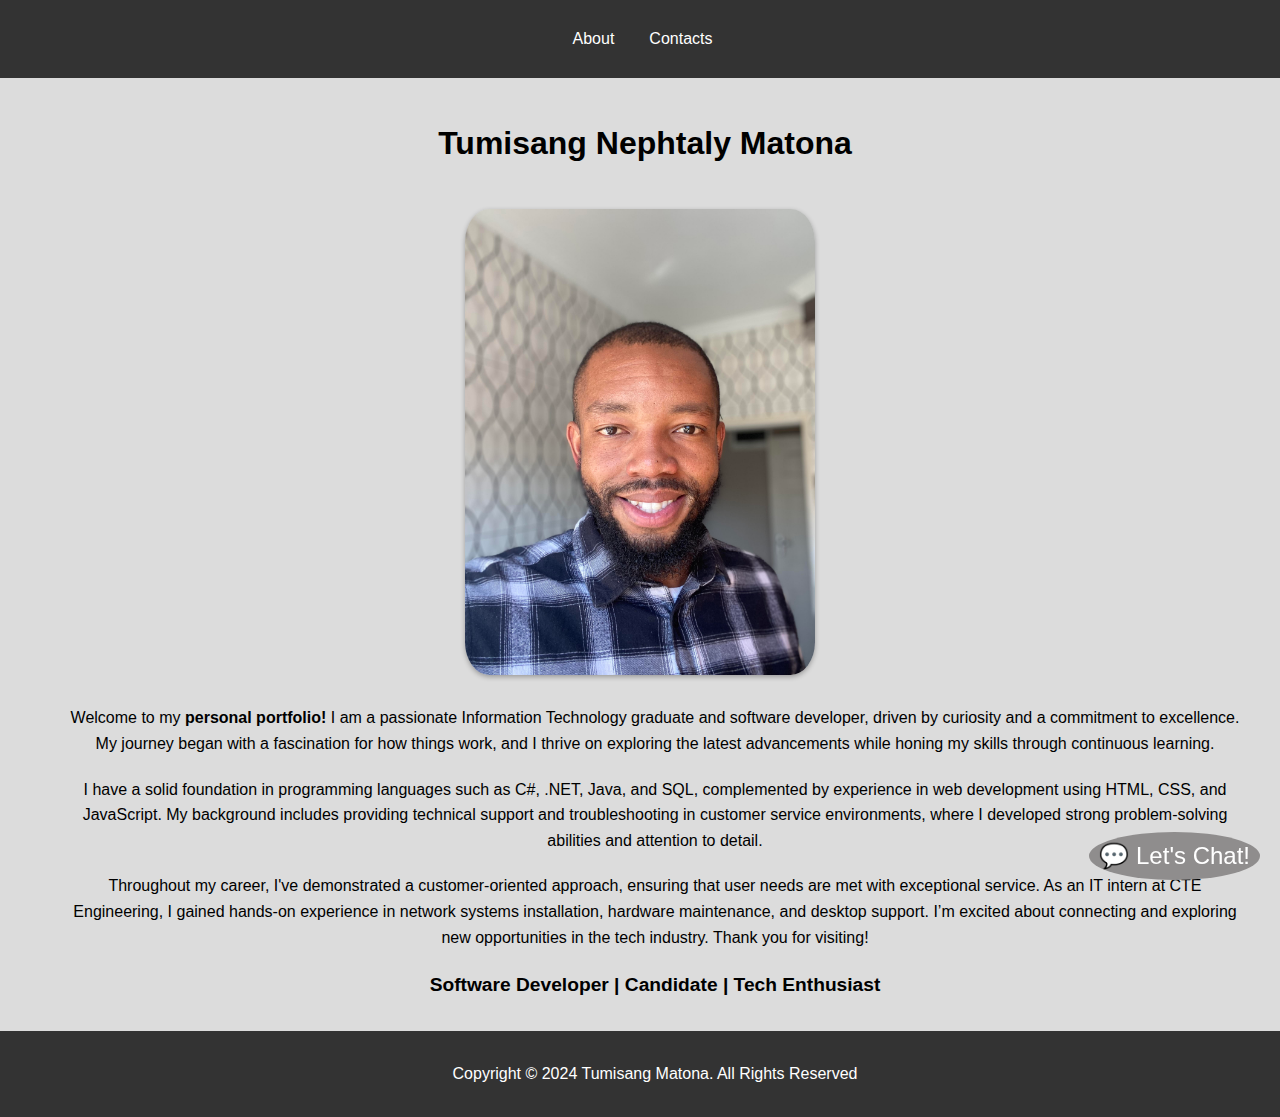
<file: index.html>
<!DOCTYPE html>
<html lang="en">
<head>
    <meta charset="UTF-8">
    <meta name="viewport" content="width=device-width, initial-scale=1.0">
    <link rel="stylesheet" href="StyleSheet.CSS">
    <title>My Personal Portfolio</title>
    
    <style>
        body {
            background-color: #dcdcdc;
            font-family: Arial, sans-serif;
            margin: 0;
            padding: 0;
            display: flex;
            flex-direction: column;
            height: 100vh;
        }

        nav {
            background: #333;
            color: white;
            padding: 10px;
        }

        nav ul {
            list-style: none;
            display: flex;
            justify-content: center;
            padding: 0;
        }

        nav li {
            margin-left: 20px;
        }

        nav a {
            color: white;
            text-decoration: none;
        }

        header {
            flex: 1;
            display: flex;
            flex-direction: column;
            justify-content: center;
            align-items: center;
            padding: 20px 40px; /* Equal padding on left and right */
            text-align: center;
        }

        .graduation-img {
            width: 350px; /* Adjust size as needed */
            height: auto; /* Maintain aspect ratio */
            border-radius: 7%; /* Circular image */
            margin: 20px 0;
            box-shadow: 0 2px 5px rgba(0, 0, 0, 0.3);
        }

        footer {
            text-align: center;
            padding: 20px 40px; /* Equal padding on left and right */
        }

        .chat-button {
            margin-top: 20px;
        }
    </style>
</head>

<body>

    <!-- Navigation Section -->
    <nav>
        <ul>
            <li><a href="about.html">About</a></li>
            <li><a href="contact.html">Contacts</a></li>	
        </ul>
    </nav>

    <!-- Header Section -->
    <header>
        <h1>Tumisang Nephtaly Matona</h1>
        <img src="ProfilePhoto.jpg" alt="Graduation Picture" class="graduation-img">
        <p>
            Welcome to my <strong>personal portfolio!</strong> I am a passionate Information Technology graduate and software developer, driven by curiosity and a commitment to excellence. My journey began with a fascination for how things work, and I thrive on exploring the latest advancements while honing my skills through continuous learning.
        </p>
        <p>
            I have a solid foundation in programming languages such as C#, .NET, Java, and SQL, complemented by experience in web development using HTML, CSS, and JavaScript. My background includes providing technical support and troubleshooting in customer service environments, where I developed strong problem-solving abilities and attention to detail.
        </p>
        <p>
            Throughout my career, I've demonstrated a customer-oriented approach, ensuring that user needs are met with exceptional service. As an IT intern at CTE Engineering, I gained hands-on experience in network systems installation, hardware maintenance, and desktop support. I’m excited about connecting and exploring new opportunities in the tech industry. Thank you for visiting!
        </p>
        <p class="intro">Software Developer | Candidate | Tech Enthusiast</p>
 
        <!-- Chatbot Container -->
        <button id="toggleChat" class="chat-button">💬 Let's Chat!</button>
        <div class="chatbot" id="chatbot">
            <div class="title">
                Let's chat
                <span class="exit-icon" id="exitChat">✖</span>
            </div>
            <div class="messages" id="chat"></div>
            <div class="input-container">
                <input type="text" class="input" id="input" placeholder="Type your message here..." />
                <button class="button" id="send">Send</button>
            </div>
        </div>
    </header>

    <!-- Footer Section -->
    <footer>
        <p>Copyright © 2024 Tumisang Matona. All Rights Reserved</p>
    </footer>

    <script src="script.js"></script>

</body>
</html>
</file>
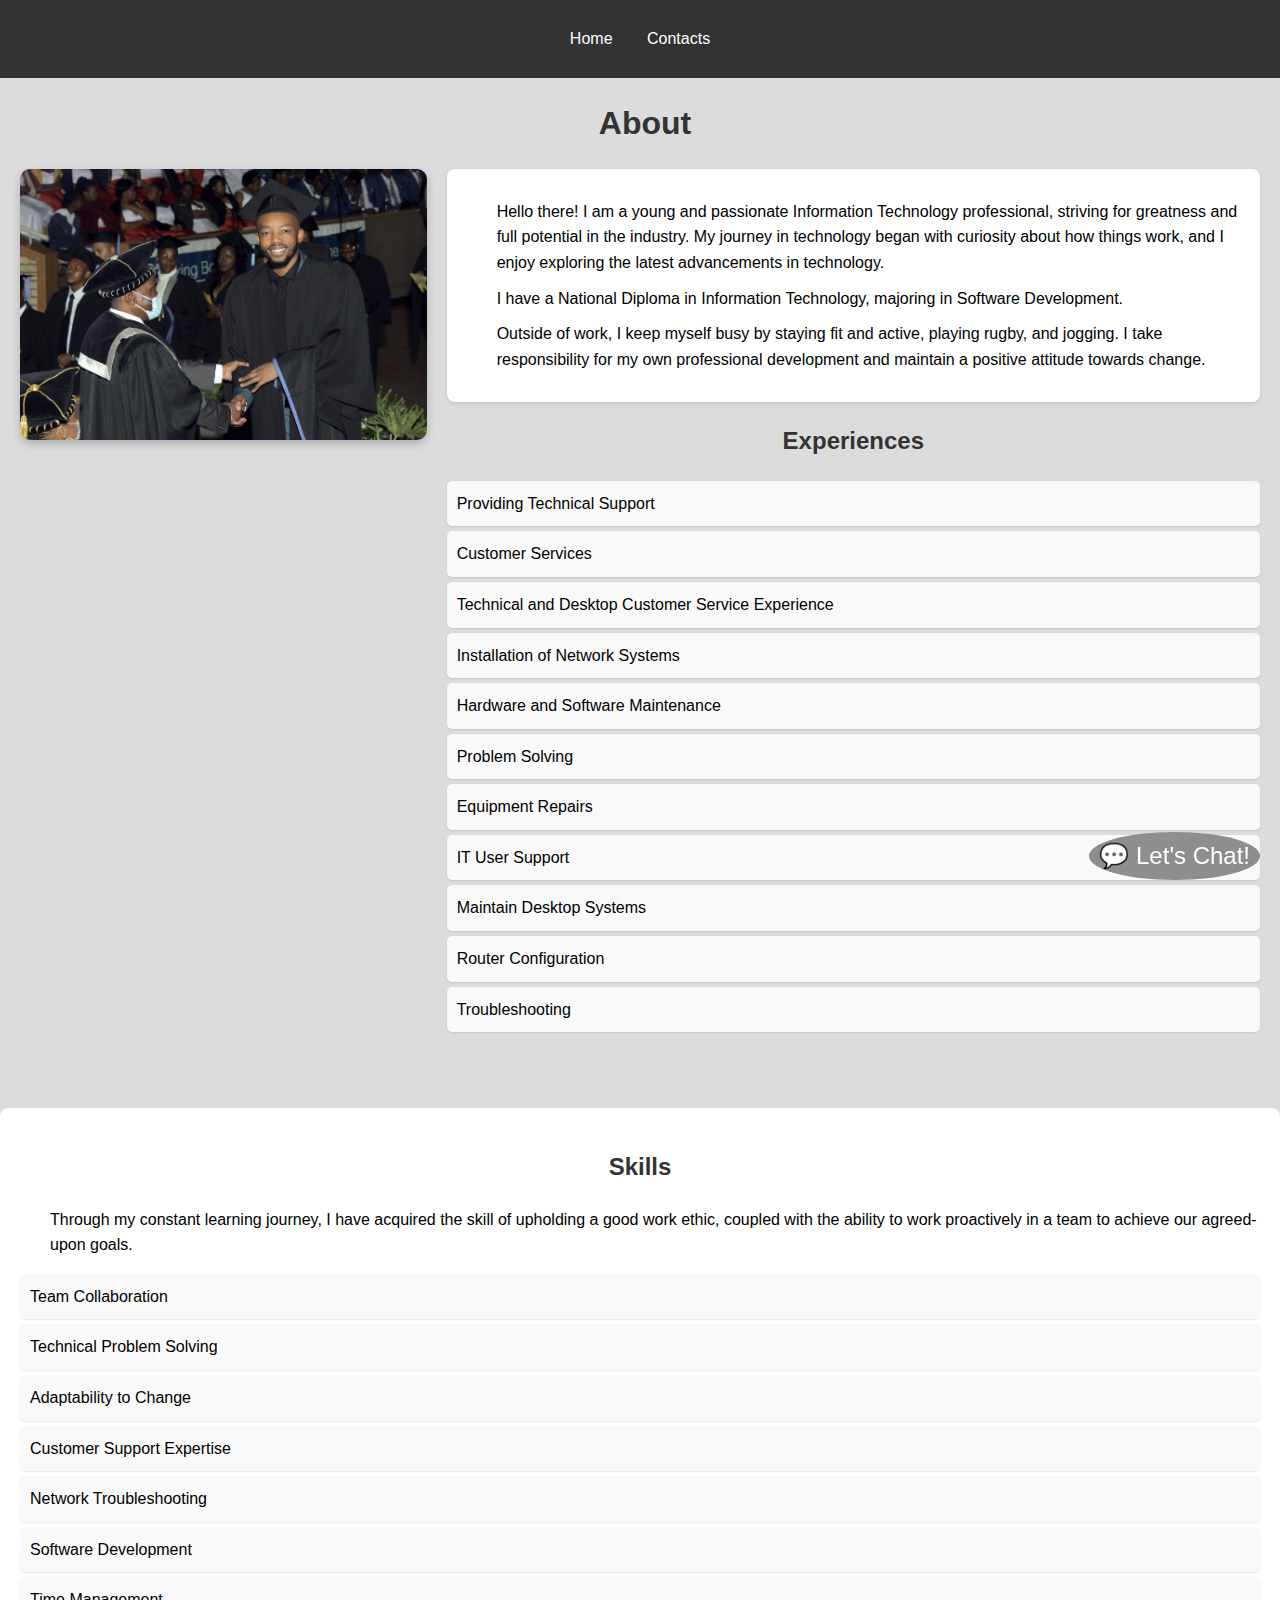
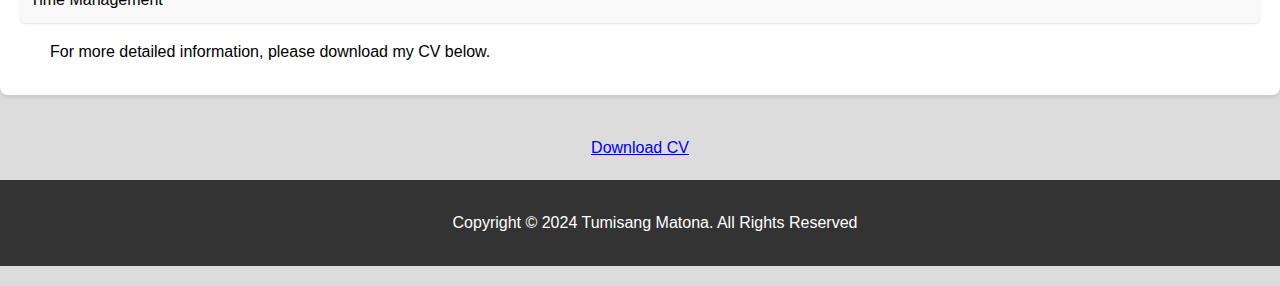
<file: about.html>
<!DOCTYPE html>
<html lang="en">
<head>
    <meta charset="UTF-8">
    <meta name="viewport" content="width=device-width, initial-scale=1.0">
    <link rel="stylesheet" href="StyleSheet.CSS">
    <title>About Page</title>
    <style>
        body {
            background-color: #dcdcdc;
            font-family: Arial, sans-serif;
            margin: 0;
            padding: 0;
        }

        .grid-container {
            display: grid;
            grid-template-columns: 1fr 2fr;
            gap: 20px;
            margin: 20px;
        }

        .profile-photo {
            width: 100%;
            height: auto;
            border-radius: 10px; /* Rounded corners for the photo */
            box-shadow: 0 4px 8px rgba(0, 0, 0, 0.2); /* Add shadow */
        }

        section {
            margin-bottom: 40px;
        }

        h1, h2 {
            text-align: center;
            color: #333; /* Darker color for better contrast */
        }

        .about-text {
            padding: 20px; /* Padding around the text */
            background: #fff; /* White background for better readability */
            border-radius: 8px; /* Rounded corners */
            box-shadow: 0 2px 4px rgba(0, 0, 0, 0.1); /* Light shadow */
        }

        .experience-list, .skills-list {
            list-style-type: none; /* Remove bullets */
            padding: 0; /* Remove default padding */
        }

        .experience-list li, .skills-list li {
            background: #f9f9f9; /* Light background for list items */
            margin: 5px 0; /* Space between items */
            padding: 10px; /* Padding inside list items */
            border-radius: 5px; /* Rounded corners */
            box-shadow: 0 1px 2px rgba(0, 0, 0, 0.1); /* Light shadow */
        }

        .btn-icon {
            text-align: center;
            margin: 20px 0;
        }

        footer {
            text-align: center;
            margin: 20px 0;
        }

        .skills-section {
            padding: 20px; /* Padding for the skills section */
            background: #fff; /* White background */
            border-radius: 8px; /* Rounded corners */
            box-shadow: 0 2px 4px rgba(0, 0, 0, 0.1); /* Light shadow */
        }
    </style>
</head>
<body>

    <nav>
        <ul>
            <li><a href="index.html">Home</a></li>
            <li><a href="contact.html">Contacts</a></li>
        </ul>
    </nav>

    <h1>About</h1>

    <div class="grid-container">
        <section>
            <img src="graduation.jpg" alt="Profile Photo" class="profile-photo">
        </section>

        <section>
            <div class="about-text">
                <p>Hello there! I am a young and passionate Information Technology professional, striving for greatness and full potential in the industry. My journey in technology began with curiosity about how things work, and I enjoy exploring the latest advancements in technology.</p>
                <p>I have a National Diploma in Information Technology, majoring in Software Development.</p>
                <p>Outside of work, I keep myself busy by staying fit and active, playing rugby, and jogging. I take responsibility for my own professional development and maintain a positive attitude towards change.</p>
            </div>

            <h2>Experiences</h2>
            <ul class="experience-list">
                <li>Providing Technical Support</li> 
                <li>Customer Services</li>
                <li>Technical and Desktop Customer Service Experience</li>
                <li>Installation of Network Systems</li>
                <li>Hardware and Software Maintenance</li>
                <li>Problem Solving</li>
                <li>Equipment Repairs</li>
                <li>IT User Support</li>
                <li>Maintain Desktop Systems</li>
                <li>Router Configuration</li>
                <li>Troubleshooting</li>
            </ul>
        </section>
    </div>

    <main>
        <section id="skills" class="skills-section">
            <h2>Skills</h2>
            <p>Through my constant learning journey, I have acquired the skill of upholding a good work ethic, coupled with the ability to work proactively in a team to achieve our agreed-upon goals.</p>
            <ul class="skills-list">
                <li>Team Collaboration</li>
                <li>Technical Problem Solving</li>
                <li>Adaptability to Change</li>
                <li>Customer Support Expertise</li>
                <li>Network Troubleshooting</li>
                <li>Software Development</li>
                <li>Time Management</li>
            </ul>
            <p>For more detailed information, please download my CV below.</p>
        </section>

        <div class="btn-icon">
            <a href="CV_Tumisang_Matona24.docx" download="CV_Tumisang_Matona24.docx">
                <span class="btn-text">Download CV</span>
                <span class="btn-icon"><i class="fa fa-download"></i></span>
            </a>
        </div>
    </main>

    <button id="toggleChat" class="chat-button">💬 Let's Chat!</button>
    <div class="chatbot" id="chatbot">
        <div class="title">
            Let's chat
            <span class="exit-icon" id="exitChat">✖</span>
        </div>
        <div class="messages" id="chat"></div>
        <div class="input-container">
            <input type="text" class="input" id="input" placeholder="Type your message here..." />
            <button class="button" id="send">Send</button>
        </div>
    </div>

    <footer>
        <p>Copyright © 2024 Tumisang Matona. All Rights Reserved</p>
    </footer>

    <script src="script.js"></script>

</body>
</html>
</file>
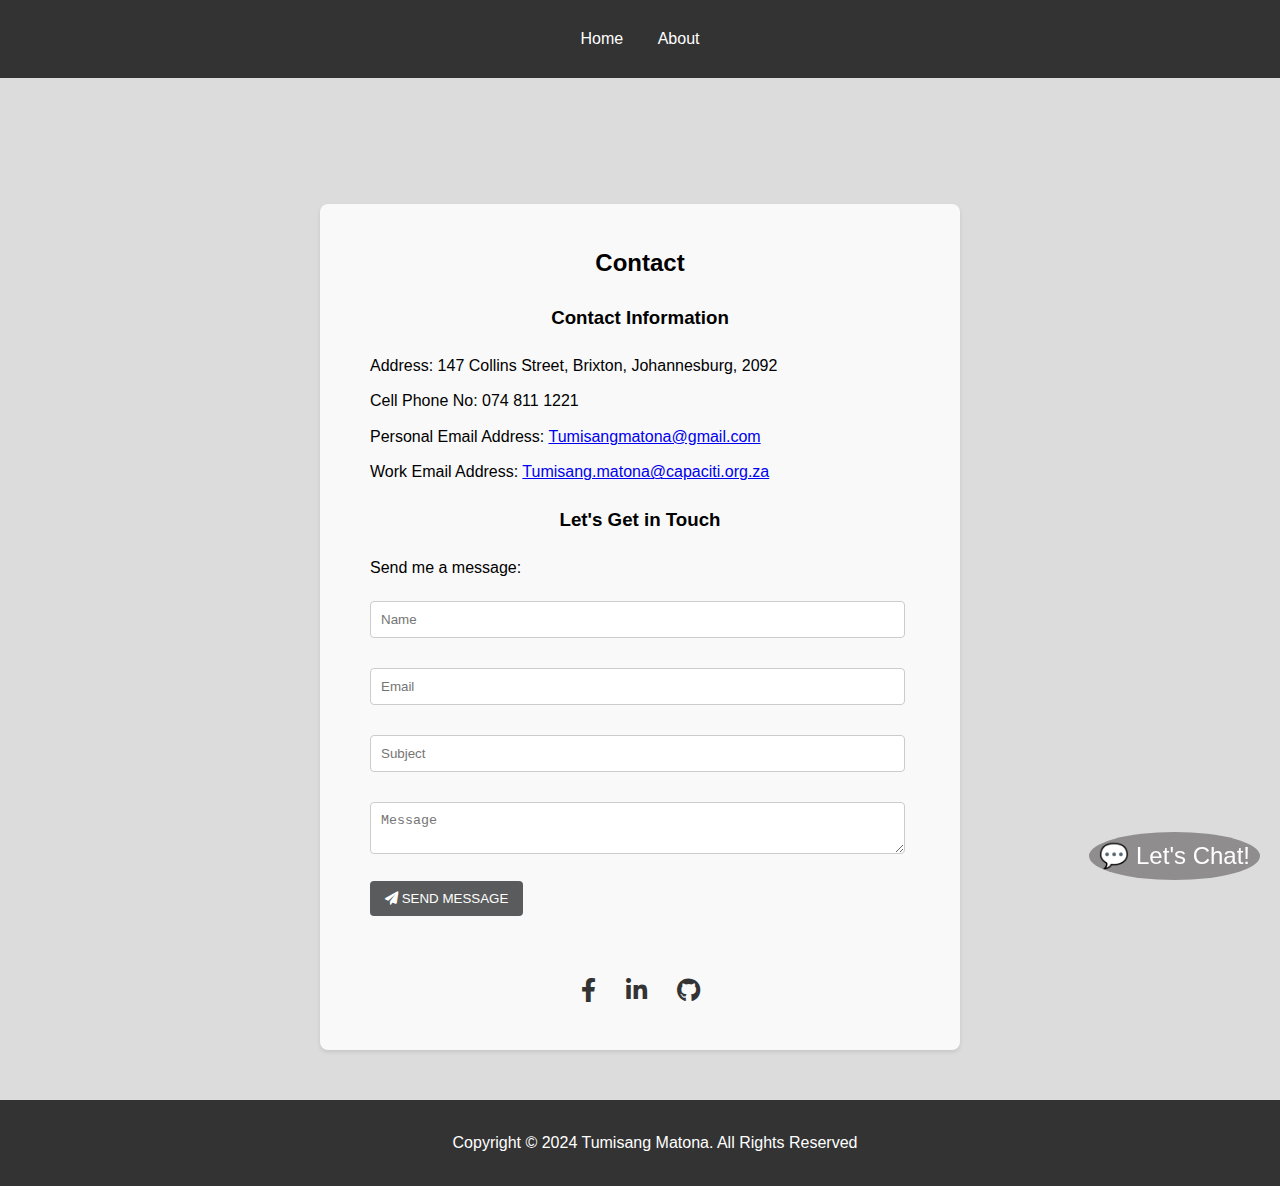
<file: contact.html>
<!DOCTYPE html >
<meta name="viewport" content="width=device-width, initial-scale=1.0">
<link rel="stylesheet" href="StyleSheet.CSS" />
<link rel="stylesheet" href="https://cdnjs.cloudflare.com/ajax/libs/font-awesome/6.0.0-beta3/css/all.min.css">
 <html>
  <!--This is the head of the page-->
  <head>
    <!--This is the title of the page-->
  <title> Contact page </title> 
  </head>

    <style>

body { background-color: #dcdcdc;
                   font-family: Arial, sans-serif; /* Added font for better readability */
                   margin: 0;
                   padding: 0;
                 }

   </style>
  <!--This is the body section of the page-->
  <body> 

      
    <!--This section directs users to different pages throughout the portfolio-->
    <nav>
      <ul>         
       <li><a href="index.html">Home</a></li>
       <li><a href="about.html">About</a></li>
      </ul>
    </nav>  
    <br>
    <br>
    <br>
	 
    <main>
      <!--This section is for the contact information-->

       <!-- This section is for the contact information -->
<section id="contact">
  <h2 class="centered-heading">Contact</h2>
  
  <div class="contact-info">
      <h3>Contact Information</h3>
      <p>Address: 147 Collins Street, Brixton, Johannesburg, 2092</p>
      <p>Cell Phone No: 074 811 1221</p>
      <p>Personal Email Address: <a href="mailto:Tumisangmatona@gmail.com">Tumisangmatona@gmail.com</a></p>
      <p>Work Email Address: <a href="mailto:Tumisang.matona@capaciti.org.za">Tumisang.matona@capaciti.org.za</a></p>
  </div>


  <div class="message-form">
      <h3>Let's Get in Touch</h3>
      <p>Send me a message:</p>
      <form action="https://formsubmit.co/324452efa267f2e89b1ad6d5ec3207ab" method="post" target="_blank">
          <p><input class="form-input" type="text" placeholder="Name" required name="Name"></p>
          <p><input class="form-input" type="email" placeholder="Email" required name="Email"></p>
          <p><input class="form-input" type="text" placeholder="Subject" required name="Subject"></p>
          <p><textarea class="form-input" placeholder="Message" required name="Message"></textarea></p>
          <p>
              <button class="form-button" type="submit">
                  <i class="fa fa-paper-plane"></i> SEND MESSAGE
              </button>
          </p>
      </form>
  </div>
  <br>
  <div class="social-media">
    <a href="https://www.facebook.com/tumisang.matona/" target="_blank" class="social-icon"><i class="fab fa-facebook-f"></i></a>
    <a href="https://www.linkedin.com/in/tumisang-matona-46289a205" target="_blank" class="social-icon"><i class="fab fa-linkedin-in"></i></a>
    <a href="https://github.com/Tumisang9x" target="_blank" class="social-icon"><i class="fab fa-github"></i></a>
  
</div>
</section>

<!-- Chatbot Container -->
<button id="toggleChat" class="chat-button">💬 Let's Chat!</button>
<div class="chatbot" id="chatbot">
    <div class="title">
        Let's chat
        <span class="exit-icon" id="exitChat">✖</span>
    </div>
    <div class="messages" id="chat"></div>
    <div class="input-container">
        <input type="text" class="input" id="input" placeholder="Type your message here..." />
        <button class="button" id="send">Send</button>
    </div>
</div>
</header>

<!-- Footer Section -->
<footer>
<p>Copyright © 2024 Tumisang Matona. All Rights Reserved</p>
</footer>

<script src="script.js"></script>
   </body>
  </html>
</file>
<file: StyleSheet.CSS>
/* Base Styles */
body {
  font-family: 'Arial', sans-serif;
  margin: 0;
  padding: 0;
  background-color: #dcdcdc; /* Light background color */
  line-height: 1.6;
}

/* Header and Footer */
.header-background {
  background-color: #007bff;
  color: white;
  padding: 20px;
  text-align: center;
}

footer {
  text-align: center;
  padding: 20px;
  background-color: #333; /* Dark background */
  color: white;
  position: relative;
}

/* Navigation */
nav {
  text-align: center;
  background-color: #333;
  padding: 10px;
}

nav ul {
  list-style: none;
  padding: 0;
}

nav li {
  display: inline;
  margin: 0 15px;
}

nav a {
  color: white;
  text-decoration: none;
}

nav a:hover {
  text-decoration: underline;
}

/* Headings */
h1, h2, h3 {
  text-align: center;
  margin: 20px 0;
}

h1 {
  margin-left: 10px;
}

/* Paragraphs */
p {
  margin: 10px 0;
  margin-left: 30px;
}

/* Intro and Button */
.intro {
  font-weight: bold;
  font-size: 1.2em;
}

.btn-icon {
  text-align: center;
  margin: 20px 0;
}

/* Grid Container */
.grid-container {
  display: grid;
  grid-template-columns: 1fr 2fr;
  gap: 20px; /* Space between columns */
  margin: 20px; /* Space around the grid */
}

/* Profile Photo */
.profile-photo {
  width: 100%; /* Make image responsive */
  height: auto;
  border-radius: 5%;
}

/* Chatbot Button */

        /* Chatbot Button */
        .chat-button {
          position: fixed;
          bottom: 20px;
          right: 20px;
          background-color: #8f8d8d; /* Background color of the button */
          color: white;
          border: none;
          border-radius: 50%;
          padding: 10px;
          cursor: pointer;
          font-size: 24px;
          z-index: 1000;
      }

      /* Chatbot Container */
      .chatbot {
          width: 300px; /* Fixed width */
          max-width: 90%; /* Responsive */
          height: 400px; /* Fixed height */
          border: 1px solid #fdfdfd;
          background-color: rgb(252, 251, 251);
          position: fixed;
          bottom: 70px; /* Adjust as needed */
          right: 20px; /* Adjust as needed */
          display: none; /* Hidden by default */
          flex-direction: column; /* Stack items vertically */
          border-radius: 8px;
          box-shadow: 0 4px 8px rgba(99, 97, 97, 0.2);
          z-index: 1000;
          overflow: hidden; /* Prevent overflow of the entire container */
      }

      /* Title of Chatbot */
      .title {
          background-color: #6b6a6a; /* Header background */
          color: white;
          padding: 10px;
          text-align: center;
          border-top-left-radius: 8px;
          border-top-right-radius: 8px;
          position: relative; /* Positioning for exit icon */
      }

      /* Messages Area */
      .messages {
          flex: 1;
          padding: 10px;
          overflow-y: auto; /* Enable vertical scrolling */
          border-bottom: 1px solid #6b6a6a;
          background-color: rgb(204, 201, 201);
          display: flex;
          flex-direction: column; /* Stack items vertically */
          width: auto;
          height: 70%;
      }

      /* Scrollbar styles */
      .messages::-webkit-scrollbar {
          width: 8px; /* Width of the scrollbar */
      }

      .messages::-webkit-scrollbar-thumb {
          background: #888; /* Color of the scrollbar thumb */
          border-radius: 4px; /* Rounded corners */
      }

      .messages::-webkit-scrollbar-thumb:hover {
          background: #555; /* Color on hover */
      }

      /* User Message Style */
      .user {
          color: rgb(250, 249, 249); /* User text color */
          background-color: #aeb0b1; /* Light green background */
          border: 1px solid rgb(5, 5, 5); /* Green border */
          border-radius: 5px; /* Rounded corners */
          padding: 5px;
          margin: 5px 0; /* Margin for spacing */
          align-self: flex-end; /* Align user message to the right */
      }

      /* Bot Message Style */
      .bot {
          color: rgb(252, 252, 250); /* Bot text color */
          background-color: #333; /* Light yellow background */
          border: 1px solid rgba(8, 8, 8); /* Yellow border */
          border-radius: 5px; /* Rounded corners */
          padding: 5px;
          margin: 5px 0; /* Margin for spacing */
          align-self: flex-start; /* Align bot message to the left */
      }

      /* Exit Icon */
      .exit-icon {
          position: absolute;
          top: 10px;
          right: 10px;
          cursor: pointer;
          font-size: 18px;
          color: white; /* Change color as needed */
      }

      /* Input Container */
      .input-container {
          display: flex;
          border-top: 1px solid #857a7a;
         
      }

      .input {
          flex: 1; /* Take up available space */
          padding: 10px;
          border: none;
          border-radius: 0; /* No rounded corners */
          outline: none;
      }

      .button {
          padding: 10px;
          background-color: #5a5b5c; /* Button color */
          color: white;
          border: none;
          cursor: pointer;
      }

      .button:hover {
          background-color: #333; /* Darker on hover */
      }
/* Contact Section */
#contact {
  padding: 20px;
  background-color: #f9f9f9; /* Light background for contrast */
  border-radius: 8px;
  margin: 50px auto; /* Center the section */
  max-width: 600px; /* Limit width for better readability */
  box-shadow: 0 2px 4px rgba(0, 0, 0, 0.1); /* Subtle shadow for depth */
}

/* Form Styles */
.form-input {
  width: 90%; /* Full width */
  padding: 10px;
  border: 1px solid #ccc; /* Border styling */
  border-radius: 4px; /* Rounded corners */
  margin: 10px 0; /* Spacing between inputs */
}

.form-button {
  padding: 10px 15px;
  background-color: #5a5b5c; /* Button color */
  color: white;
  border: none;
  border-radius: 4px;
  cursor: pointer; /* Pointer on hover */
}

.form-button:hover {
  background-color: #0056b3; /* Darker button color on hover */
}

 body {
  font-family: Arial, sans-serif;
}

.social-media {
    display: flex;
    justify-content: center; /* Center icons */
    margin: 20px 0;
}

.social-icon {
    text-decoration: none;
    color: #333; /* Default color */
    font-size: 24px; /* Icon size */
    margin: 0 15px; /* Space between icons */
    transition: color 0.3s; /* Smooth color change */
}

.social-icon:hover {
    color: #007bff; /* Change color on hover */
}
</file>
